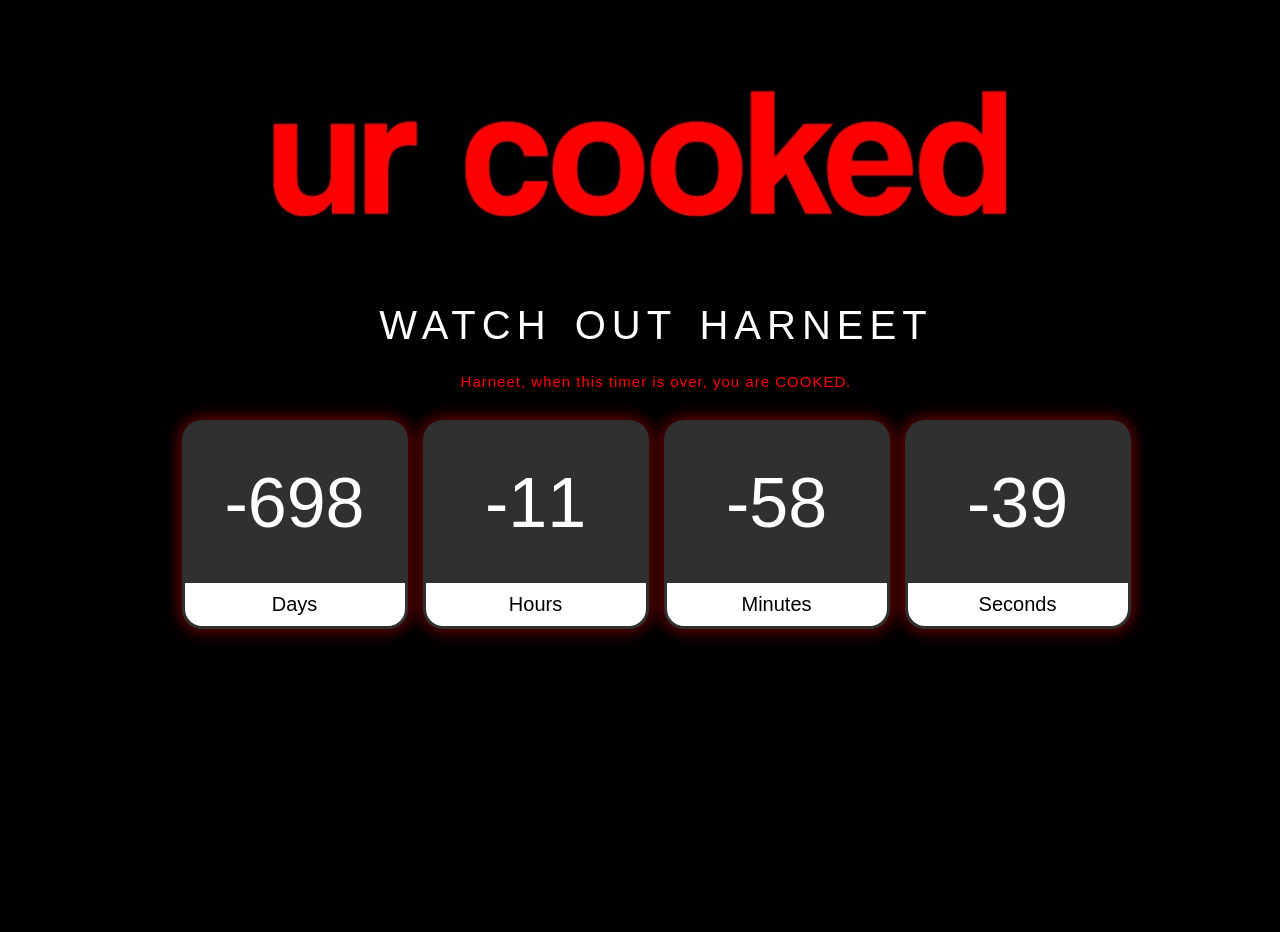
<file: index.html>
<!DOCTYPE html>
<html lang="en">
<head>
    <meta charset="UTF-8">
    <meta http-equiv="X-UA-Compatible" content="IE=edge">
    <meta name="viewport" content="width=device-width, initial-scale=1.0">
    <title>Slap</title>
    <link rel="stylesheet" href="timer.css"> <!-- Link to your external CSS file -->
</head>
<body>
    
    <div class="wrapper">
        <h1 class="heading">WATCH OUT HARNEET</h1>
        <p class="description">Harneet, when this timer is over, you are COOKED.</p>
        
        <div class="timer">
            <div class="sub_timer">
                <h1 id="day" class="digit">00</h1>
                <p class="digit_name">Days</p>
            </div>
            <div class="sub_timer">
                <h1 id="hour" class="digit">00</h1>
                <p class="digit_name">Hours</p>
            </div>
            <div class="sub_timer">
                <h1 id="min" class="digit">00</h1>
                <p class="digit_name">Minutes</p>
            </div>
            <div class="sub_timer">
                <h1 id="sec" class="digit">00</h1>
                <p class="digit_name">Seconds</p>
            </div>
        </div>
    </div>

    <!-- JavaScript -->
    <script>
        var target_mili_sec = new Date("Jan 6, 2025 8:30:00").getTime();

        function timer() {
            var now_mili_sec = new Date().getTime();
            var remaining_sec = Math.floor((target_mili_sec - now_mili_sec) / 1000);

            var day = Math.floor(remaining_sec / (3600 * 24));
            var hour = Math.floor((remaining_sec % (3600 * 24)) / 3600);
            var min = Math.floor((remaining_sec % 3600) / 60);
            var sec = Math.floor(remaining_sec % 60);

            document.querySelector("#day").innerHTML = day;
            document.querySelector("#hour").innerHTML = hour;
            document.querySelector("#min").innerHTML = min;
            document.querySelector("#sec").innerHTML = sec;
        }

        setInterval(timer, 1000); // 1000 ms means 1 second
    </script>

</body>
</html>
</file>
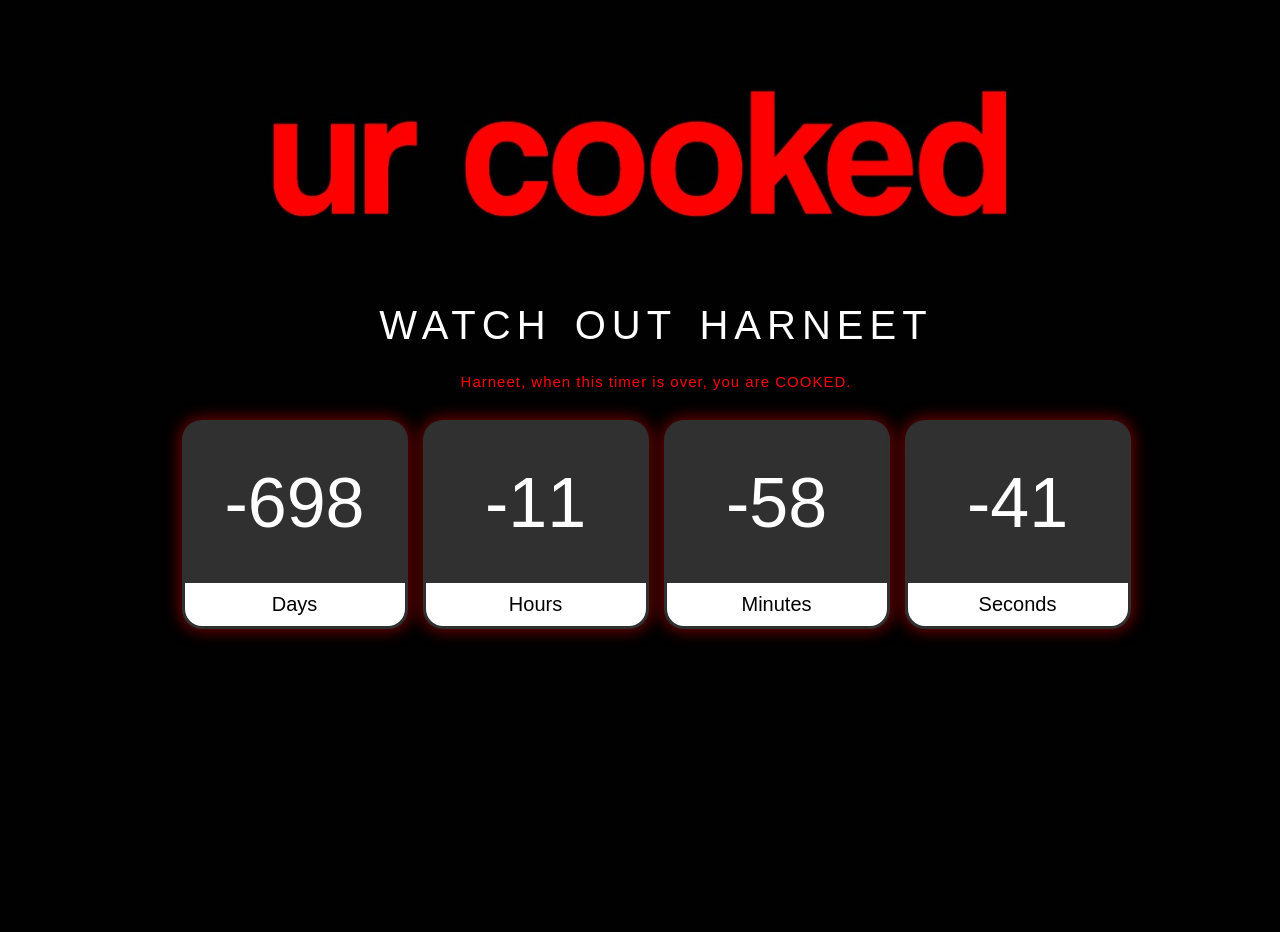
<file: timer.html>
<!DOCTYPE html>
<html lang="en">
<head>
    <meta charset="UTF-8">
    <meta http-equiv="X-UA-Compatible" content="IE=edge">
    <meta name="viewport" content="width=device-width, initial-scale=1.0">
    <title>Bitchslap</title>
    <link rel="stylesheet" href="timer.css">
</head>
<body>
    
    <div class="wrapper">
        <h1 class="heading">WATCH OUT HARNEET</h1>
        <p class="description">Harneet, when this timer is over, you are COOKED.</p>
        
        <div class="timer">
            <div class="sub_timer">
                <h1 id="day" class="digit">00</h1>
                <p class="digit_name">Days</p>
            </div>
            <div class="sub_timer">
                <h1 id="hour" class="digit">00</h1>
                <p class="digit_name">Hours</p>
            </div>
            <div class="sub_timer">
                <h1 id="min" class="digit">00</h1>
                <p class="digit_name">Minutes</p>
            </div>
            <div class="sub_timer">
                <h1 id="sec" class="digit">00</h1>
                <p class="digit_name">Seconds</p>
            </div>
        </div>
    </div>
    



    <!-- javascript -->
    <script>
            var target_mili_sec = new Date("Jan 6, 2025 8:30:00").getTime();

            function timer() {
                var now_mili_sec = new Date().getTime();
                var remaining_sec = Math.floor((target_mili_sec - now_mili_sec) / 1000);

                var day = Math.floor(remaining_sec / (3600 * 24));
                var hour = Math.floor((remaining_sec % (3600 * 24)) / 3600);
                var min = Math.floor((remaining_sec % 3600) / 60);
                var sec = Math.floor(remaining_sec % 60);

                document.querySelector("#day").innerHTML = day;
                document.querySelector("#hour").innerHTML = hour;
                document.querySelector("#min").innerHTML = min;
                document.querySelector("#sec").innerHTML = sec;
            }

            setInterval(timer, 1000); // 1000 ms means 1 second

    </script>




</body>
</html>
</file>
<file: timer.css>
* {
    margin: 0;
    padding: 0;
    font-family: Arial, sans-serif;
}

body {
    width: 100%;
    height: 100vh;
    background: url(background.jpg);
    background-size: cover;
    background-position: center;
    background-repeat: no-repeat;
    display: grid;
    grid-template-columns: 1fr;
    justify-content: center;
    align-content: center;
    padding: 1rem;
}

.wrapper {
    text-align: center;
}

.heading {
    color: #fff;
    font-size: 40px;
    font-weight: lighter;
    letter-spacing: 6px;
    word-spacing: 6px;
    margin-bottom: 25px;
}

.description {
    color: #ff0000;
    font-size: 15px;
    letter-spacing: 1px;
}

.timer {
    width: 100%;
    display: flex;
    flex-wrap: wrap;
    justify-content: center;
    gap: 15px;
    margin-top: 30px;
}

.sub_timer {
    width: 220px;
    background: rgba(255, 255, 255, 0.19);
    backdrop-filter: blur(20px);
    border-radius: 20px;
    overflow: hidden;
    border: 3px solid transparent;
    box-shadow: 0 0 15px 3px rgba(255, 0, 0, 0.4); /* Initial red glow */
    animation: rgb-glow 5s infinite alternate; /* Continuous RGB cycling */
    transition: transform 0.3s ease; /* Transition for scaling */
}

/* Animation for RGB color cycling on the box-shadow */
@keyframes rgb-glow {
    0% {
        box-shadow: 0 0 15px 3px rgba(255, 0, 0, 0.7); /* Red glow */
    }
    20% {
        box-shadow: 0 0 15px 3px rgba(255, 165, 0, 0.7); /* Orange glow */
    }
    40% {
        box-shadow: 0 0 15px 3px rgba(255, 255, 0, 0.7); /* Yellow glow */
    }
    60% {
        box-shadow: 0 0 15px 3px rgba(0, 255, 0, 0.7); /* Green glow */
    }
    80% {
        box-shadow: 0 0 15px 3px rgba(0, 0, 255, 0.7); /* Blue glow */
    }
    100% {
        box-shadow: 0 0 15px 3px rgba(128, 0, 128, 0.7); /* Purple glow */
    }
}

.sub_timer:hover {
    transform: scale(1.05); /* Smooth scaling */
}

.digit {
    color: #fff;
    font-weight: lighter;
    font-size: 70px;
    text-align: center;
    padding: 2.5rem 0;
}

.digit_name {
    color: #000;
    background: #fff;
    text-align: center;
    padding: 0.6rem 0;
    font-size: 20px;
}

/* Mobile responsiveness */
@media (max-width: 768px) {
    .heading {
        font-size: 30px;
        letter-spacing: 3px;
        margin-bottom: 20px;
    }

    .description {
        font-size: 13px;
    }

    .sub_timer {
        width: 150px;
    }

    .digit {
        font-size: 50px;
        padding: 2rem 0;
    }

    .digit_name {
        font-size: 16px;
    }
}

/* Extra small devices */
@media (max-width: 480px) {
    .heading {
        font-size: 24px;
    }

    .description {
        font-size: 12px;
    }

    .sub_timer {
        width: 120px;
    }

    .digit {
        font-size: 40px;
        padding: 1.5rem 0;
    }

    .digit_name {
        font-size: 14px;
    }
}
</file>
